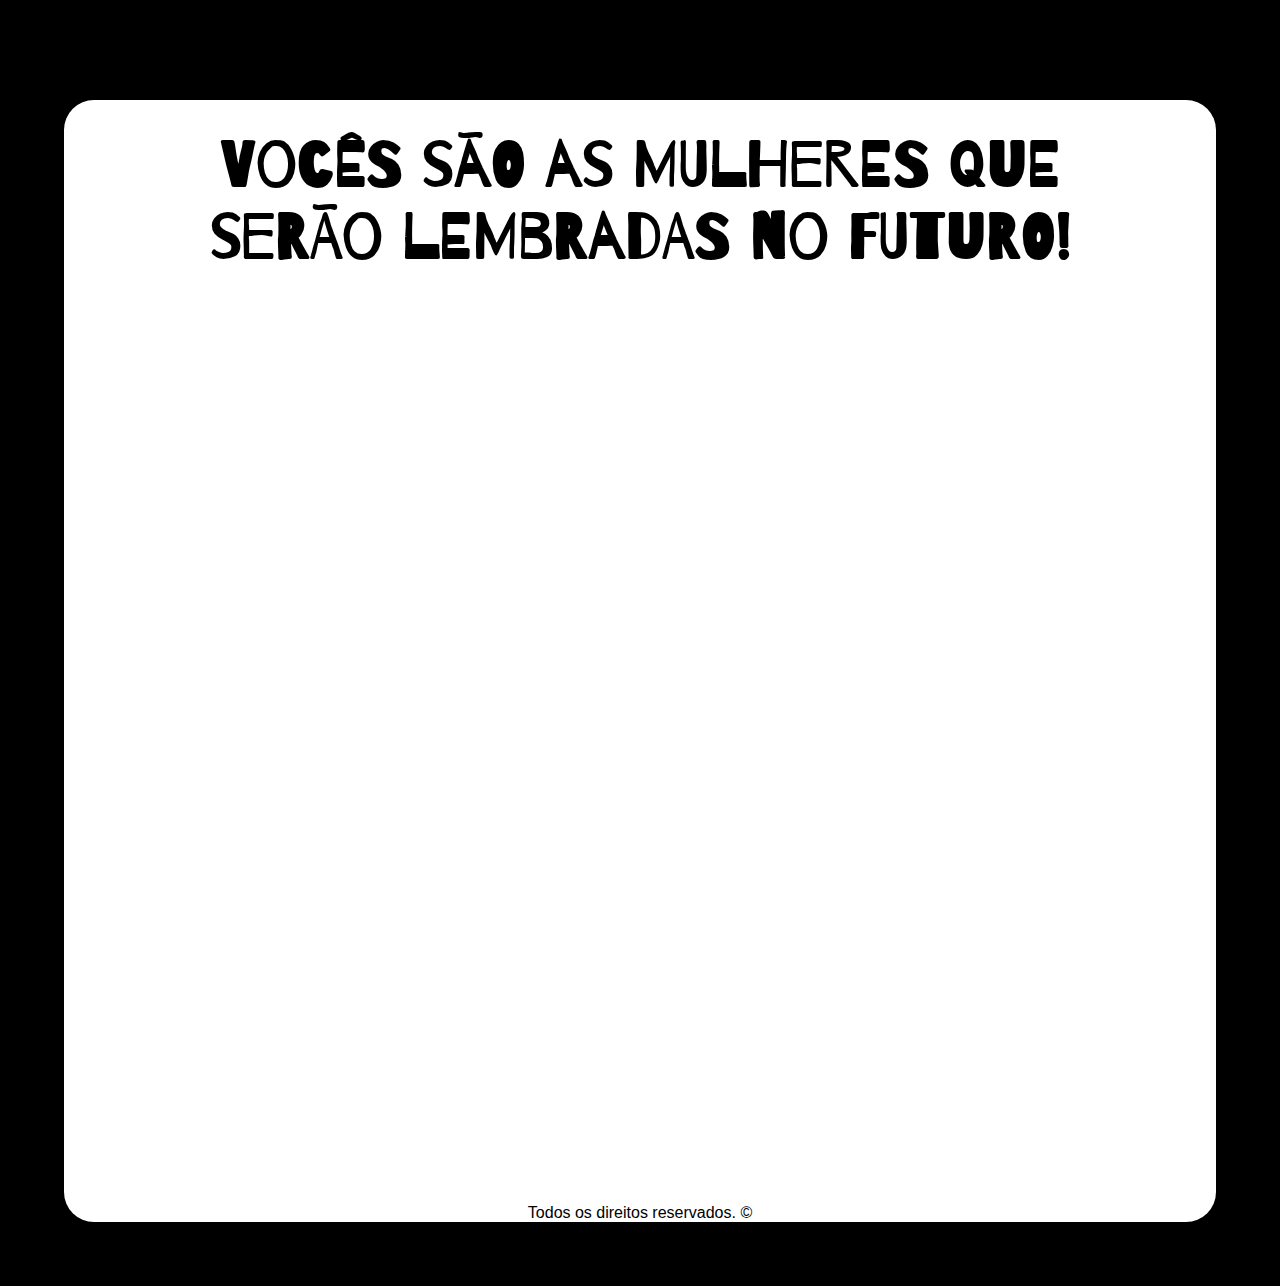
<file: futurewomen.html>
<!DOCTYPE html>
<html lang="en">

<head>
    <link rel="stylesheet" href="style3.css">
    <script src="//cdn.wordart.com/wordart.min.js" async defer></script>
    <meta charset="UTF-8">
    <meta http-equiv="X-UA-Compatible" content="IE=edge">
    <meta name="viewport" content="width=device-width, initial-scale=1.0">
    <title>Mulheres do Futuro</title>
</head>

<body>

    <div class="container">

    <header>
        <h1>Vocês são as mulheres que serão lembradas no futuro!</h1>
    </header>

    <div class="main">

        <div style="width: 900px; height: 900px;" data-wordart-src="//cdn.wordart.com/json/q5bt7puzrx89"
            data-wordart-show-attribution></div>

    </div>

    <footer>
        <p>Todos os direitos reservados. &copy;</p>
    </footer>

</div>


</body>

</html>
</file>
<file: style3.css>
@import url('https://fonts.googleapis.com/css2?family=Barrio&family=Fredericka+the+Great&display=swap');


* {
    margin: 0;
    padding: 0;
    box-sizing: border-box;
}

body{
    background: black;
}

.container {
    background: rgb(255, 255, 255);
    margin-left: 5%;
    margin-right: 5%;
    border-radius: 30px;
    margin-bottom: 5%;
}

h1{
    font-family: 'Barrio', cursive;
    font-size:4rem;
    margin-left: 10%;
    margin-right: 10%;
    margin-top: 100px;
    text-align: center;
    padding: 30px;
}

.main{
    display: flex;
    justify-content: center;
}

footer{
    text-align: center;
    font-family: Arial, Helvetica, sans-serif;
}
</file>
